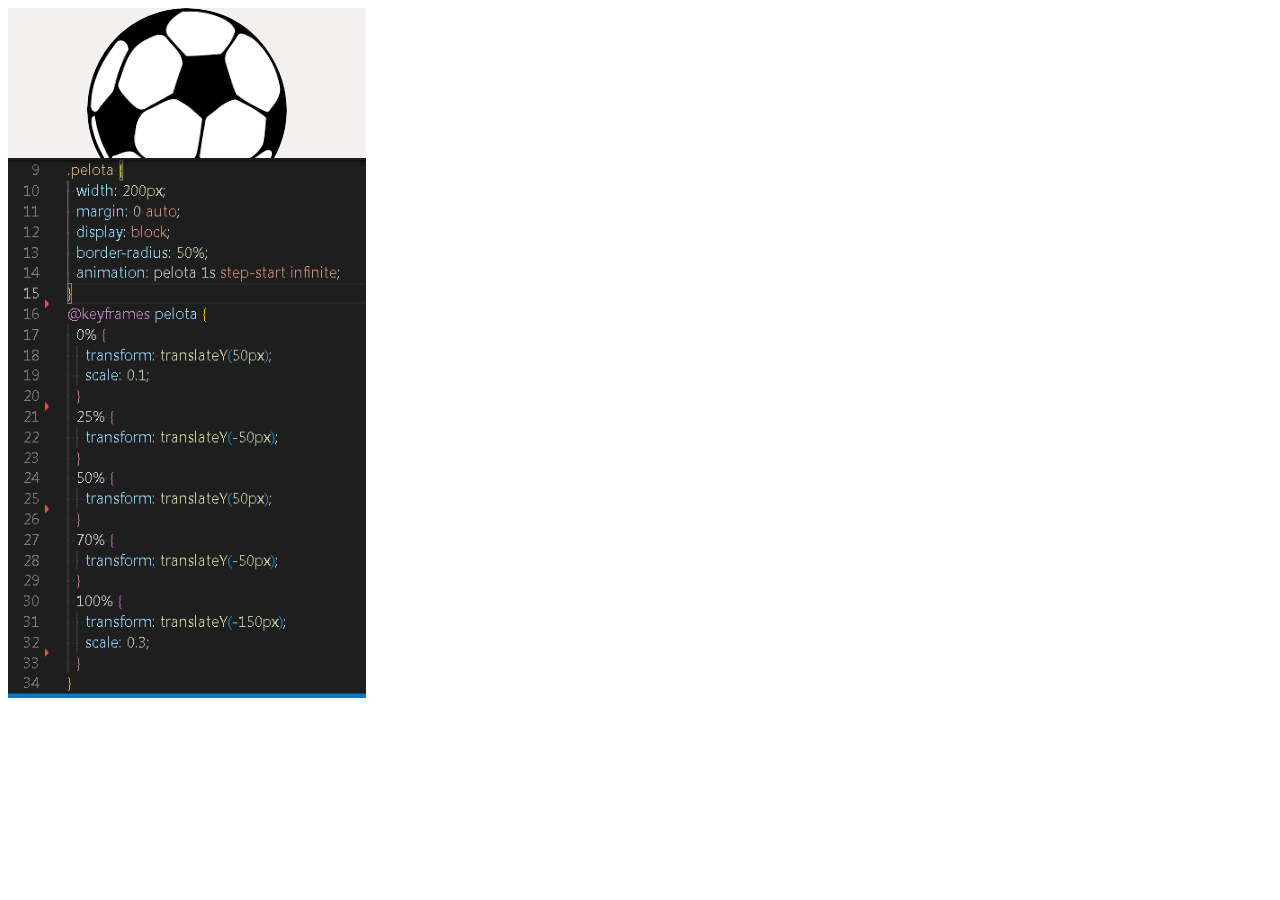
<file: index.html>
<!DOCTYPE html>
<html lang="en">

<head>
  <meta charset="UTF-8">
  <meta http-equiv="X-UA-Compatible" content="IE=edge">
  <meta name="viewport" content="width=device-width, initial-scale=1.0">
  <link rel="stylesheet" href="styles.css">
  <title>Document</title>
</head>

<body>

  <div class="container">
    <img class="pelota" src="/img/pelota.png" alt="">
    <!-- <img class="vidrio" src="/img/vidrio.jpg" alt=""> -->
  </div>
  <img class="codigo" src="/img/pelotapicando.png" alt="">
  <!-- <a href="escudos.html">Escudos</a> -->



</body>

</html>
</file>
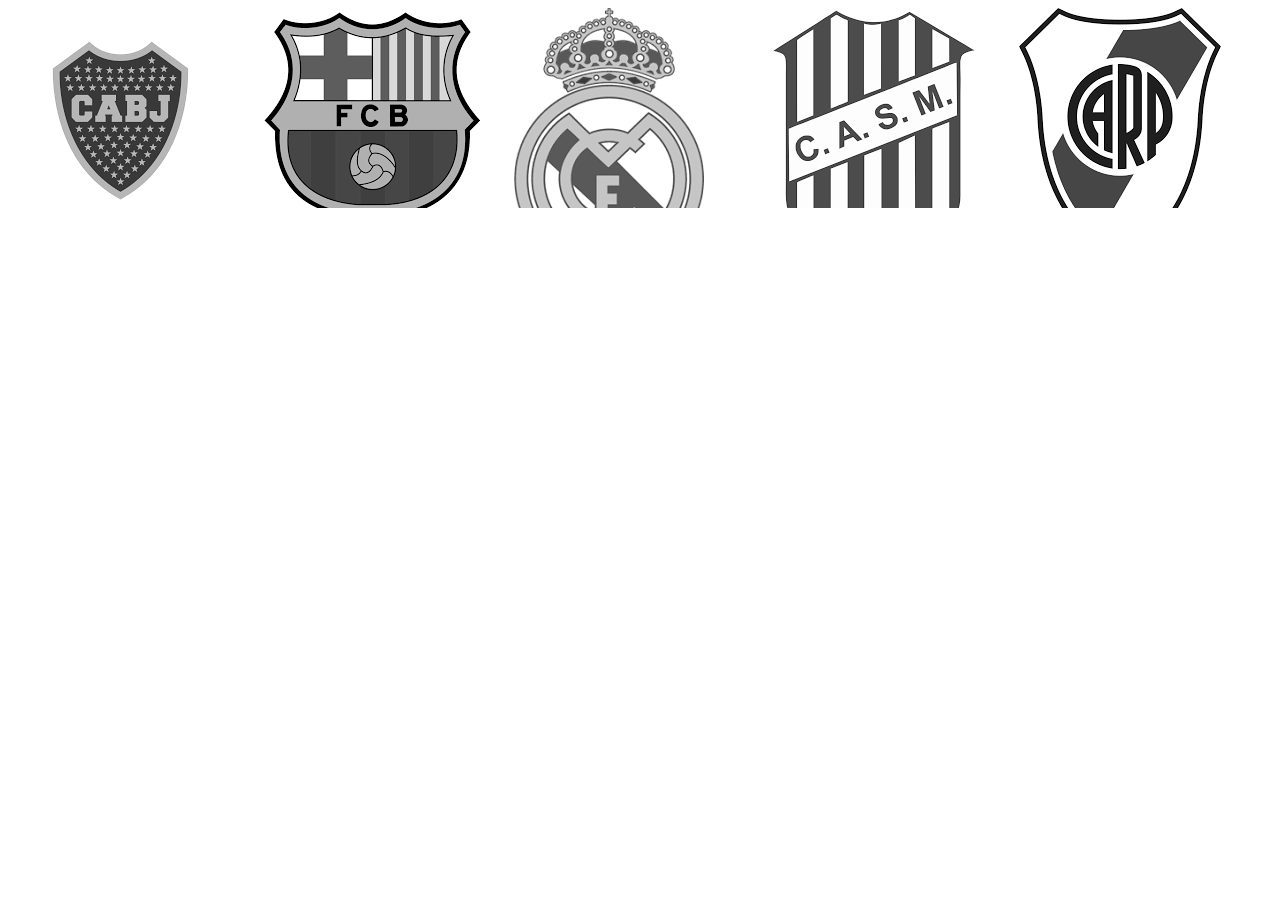
<file: cartas.html>
<!DOCTYPE html>
<html lang="en">

<head>
  <meta charset="UTF-8">
  <meta http-equiv="X-UA-Compatible" content="IE=edge">
  <meta name="viewport" content="width=device-width, initial-scale=1.0">
  <title>Document</title>
  <link rel="stylesheet" href="cartas.css">
</head>

<body>

  <div class="container">
    <div class="carta">
      <img src="/img/boca.png" alt="">
    </div>
    <div class="carta">
      <img src="/img//barza.png" alt="">
    </div>
    <div class="carta">
      <img src="/img/realmadrid.png" alt="">
    </div>
    <div class="carta">
      <img src="/img/sanmartin.png" alt="">
    </div>
    <div class="carta">
      <img src="/img/river.png" alt="">
    </div>

  </div>


</body>

</html>
</file>
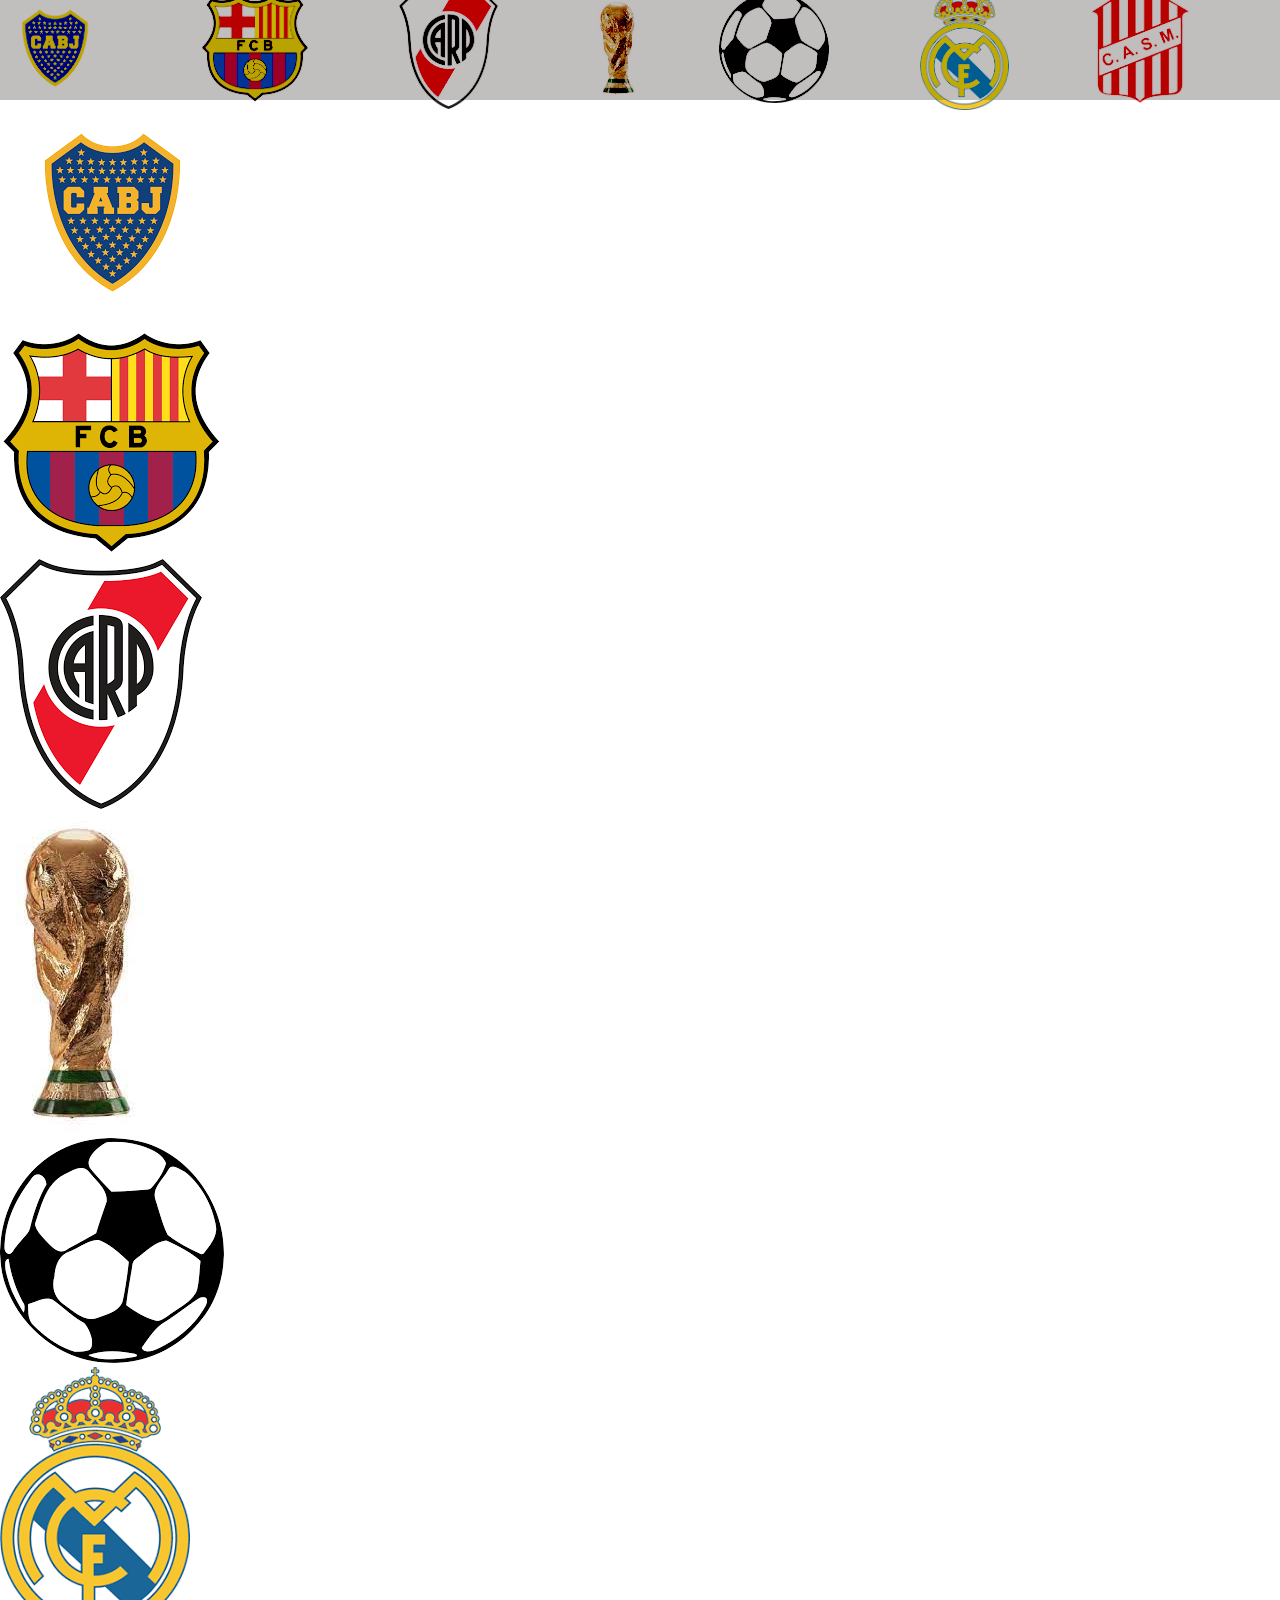
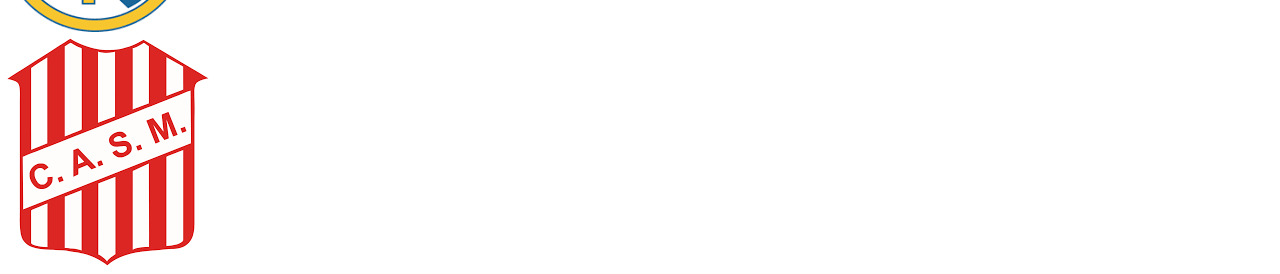
<file: escudos.html>
<!DOCTYPE html>
<html lang="en">

<head>
  <meta charset="UTF-8">
  <meta http-equiv="X-UA-Compatible" content="IE=edge">
  <meta name="viewport" content="width=device-width, initial-scale=1.0">
  <link rel="stylesheet" href="escudos.css">

  <title>Escudos</title>
</head>

<body>

  <div class="container">
    <div class="escudos">
      <img src="/img/boca.png" alt="">
    </div>
    <div class="escudos">
      <img src="/img/barza.png" alt="">
    </div>
    <div class="escudos">
      <img src="/img/river.png" alt="">
    </div>
    <div class="escudos">
      <img src="/img/copa.jpg" alt="">
    </div>
    <div class="escudos">
      <img src="/img/pelota.png" alt="">
    </div>
    <div class="escudos">
      <img src="/img/realmadrid.png" alt="">
    </div>
    <div class="escudos">
      <img src="/img/sanmartin.png" alt="">
    </div>
  </div>


  <div class="container1">
    <div class="escudos1">
      <img src="/img/boca.png" alt="">
    </div>
    <div class="escudos1">
      <img src="/img/barza.png" alt="">
    </div>
    <div class="escudos1">
      <img src="/img/river.png" alt="">
    </div>
    <div class="escudos1">
      <img src="/img/copa.jpg" alt="">
    </div>
    <div class="escudos1">
      <img src="/img/pelota.png" alt="">
    </div>
    <div class="escudos1">
      <img src="/img/realmadrid.png" alt="">
    </div>
    <div class="escudos1">
      <img src="/img/sanmartin.png" alt="">
    </div>
  </div>


</body>

</html>
</file>
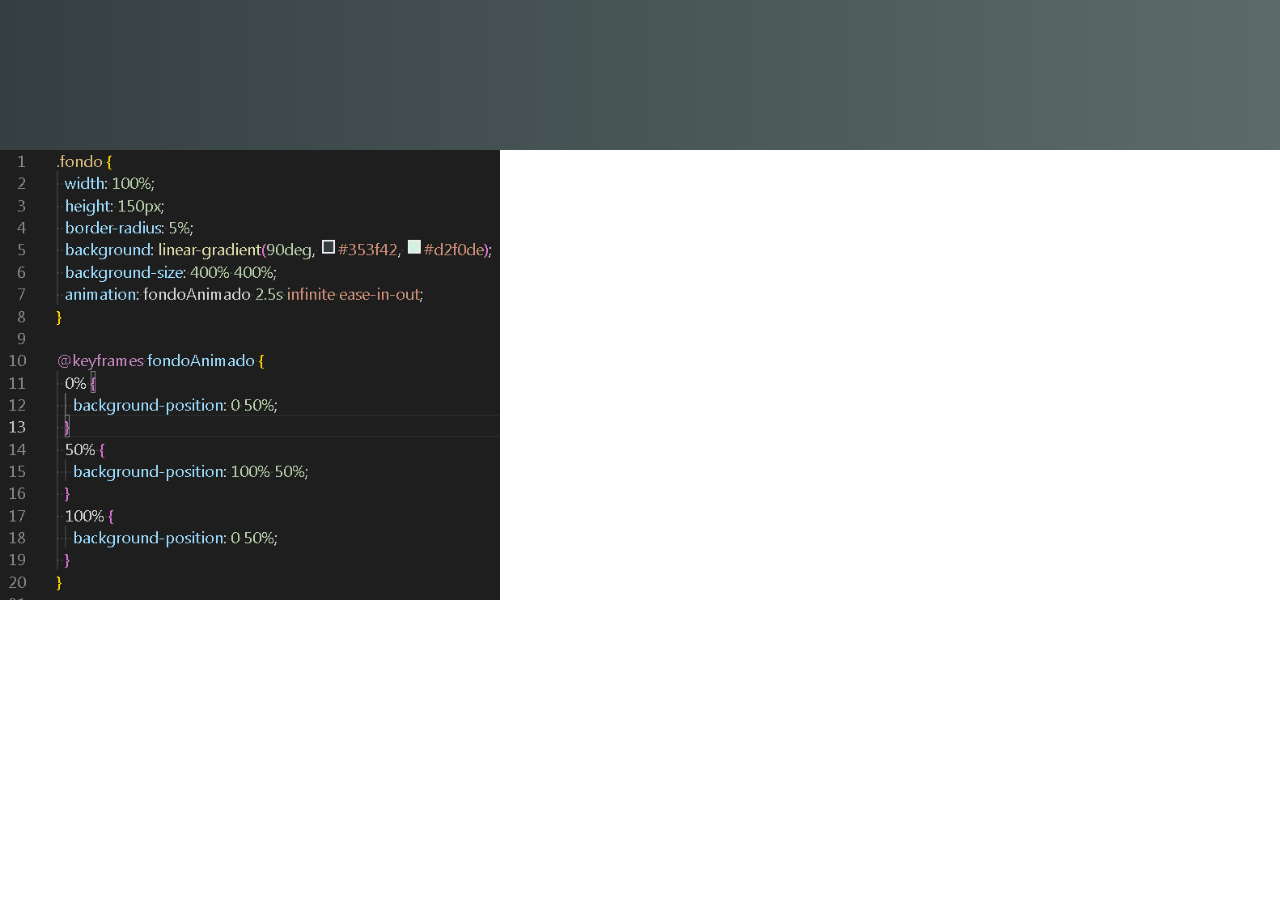
<file: gradient.html>
<!DOCTYPE html>
<html lang="en">

<head>
  <meta charset="UTF-8">
  <meta http-equiv="X-UA-Compatible" content="IE=edge">
  <meta name="viewport" content="width=device-width, initial-scale=1.0">
  <title>Document</title>
  <link rel="stylesheet" href="gradient.css">
</head>

<body>
  <div class="fondo"></div>
  <img class="codigo" src="/img/gradient.png" alt="">

</body>

</html>
</file>
<file: styles.css>
.container {
  width: 358px;
  height: 150px;
  background-color: rgb(245, 240, 240);
  /* margin: 40px auto; */
  overflow: hidden;
}
.codigo {
  height: 540px;
}
.pelota {
  width: 200px;
  margin: 0 auto;
  display: block;
  border-radius: 50%;
  animation: pelota 1s step-start infinite;
}
@keyframes pelota {
  0% {
    transform: translateY(50px);
    scale: 0.1;
  }
  25% {
    transform: translateY(-50px);
  }
  50% {
    transform: translateY(50px);
  }
  70% {
    transform: translateY(-50px);
  }
  100% {
    transform: translateY(-150px);
    scale: 0.3;
  }
}
</file>
<file: cartas.css>
.container {
  display: flex;
}
.carta {
  height: 200px;
  flex: 1;
  transition: all -3s;
  overflow: hidden;
}
.carta img {
  object-fit: cover;
  filter: grayscale(1);
}
.carta:hover {
  flex: 3;
}
.carta:hover img {
  filter: none;
}
</file>
<file: escudos.css>
* {
  margin: 0;
  padding: 0;
  box-sizing: border-box;
}

.container {
  display: flex;
  justify-content: center;
  align-items: center;
  width: 100%;
  height: 100px;
  background: #c1bebe;
}

.escudos img {
  width: 55%;
  aspect-ratio: 3/4;
  object-fit: contain;
  mix-blend-mode: color-burn;
}
</file>
<file: gradient.css>
* {
  margin: 0;
  padding: 0;
}

.fondo {
  width: 100%;
  height: 150px;
  border-radius: 0%;
  background: linear-gradient(90deg, #353f42, #d2f0de);
  background-size: 400% 400%;
  animation: fondoAnimado 2.5s infinite ease-in-out;
}

@keyframes fondoAnimado {
  0% {
    background-position: 0 50%;
  }
  50% {
    background-position: 100% 50%;
  }
  100% {
    background-position: 0 50%;
  }
}

.codigo {
  height: 450px;
}
</file>
